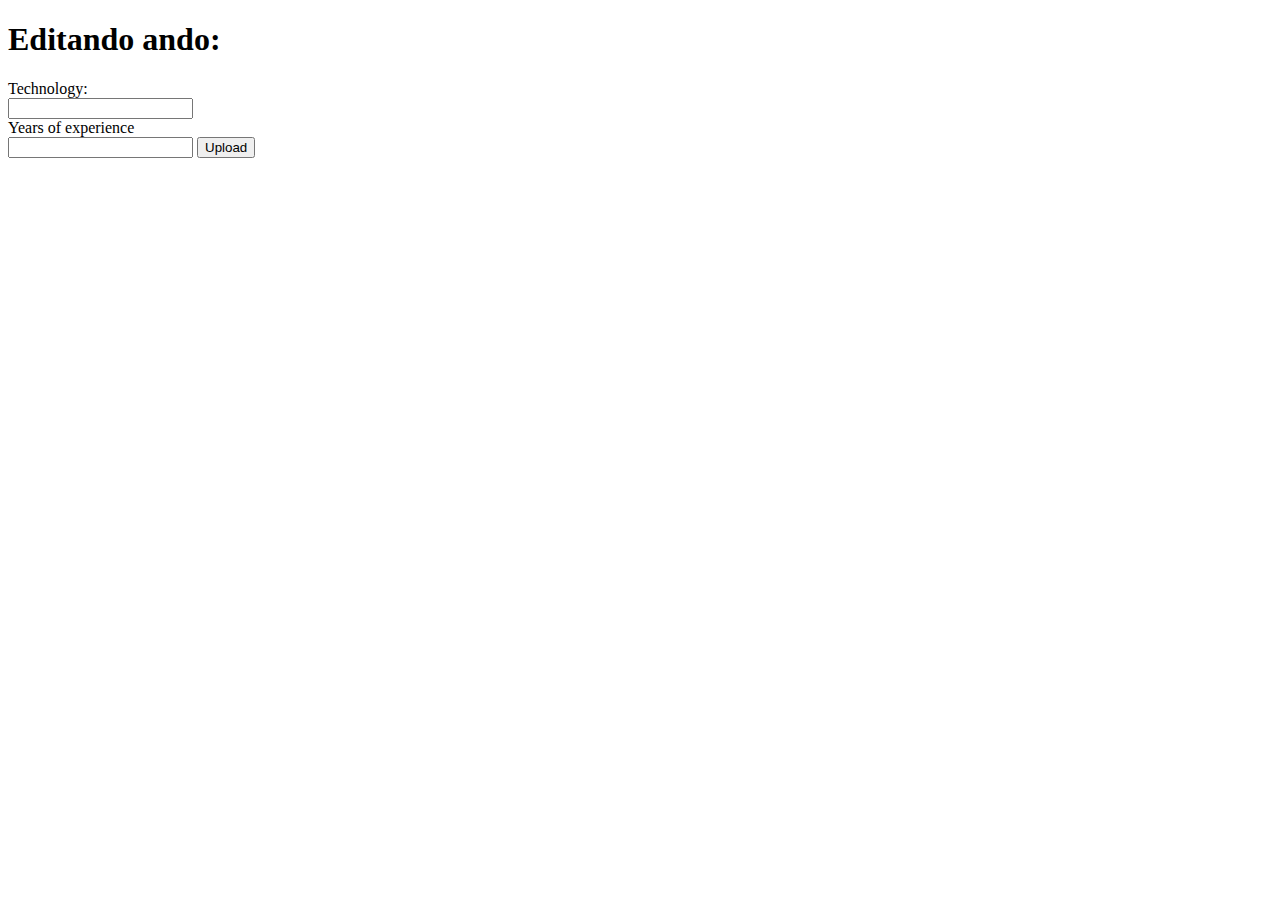
<file: personalportfolio/src/main/resources/templates/back/edit-cv.html>
<!DOCTYPE html>
<html xmlns:th="http://www.thymeleaf.org">
<head>
    <meta charset="UTF-8">
    <meta name="viewport" content="width=device-width, initial-scale=1.0">
    <title>Document</title>
</head>
<body>
    <h1>Editando ando:</h1>
    <form 
    th:action="@{'/edit/'+${technology.id}}"
    th:object="${technology}"
    method="post">
        <label for="tech-name">Technology:</label><br>
        <input type="text" name="name" id="tech-name" th:field="*{name}"><br>
        <label for="tech-years">Years of experience</label><br>
        <input type="text" name="years" id="tech-years" th:field="*{years}">
        <button type="submit">Upload</button>
    </form>
</body>
</html>
</file>
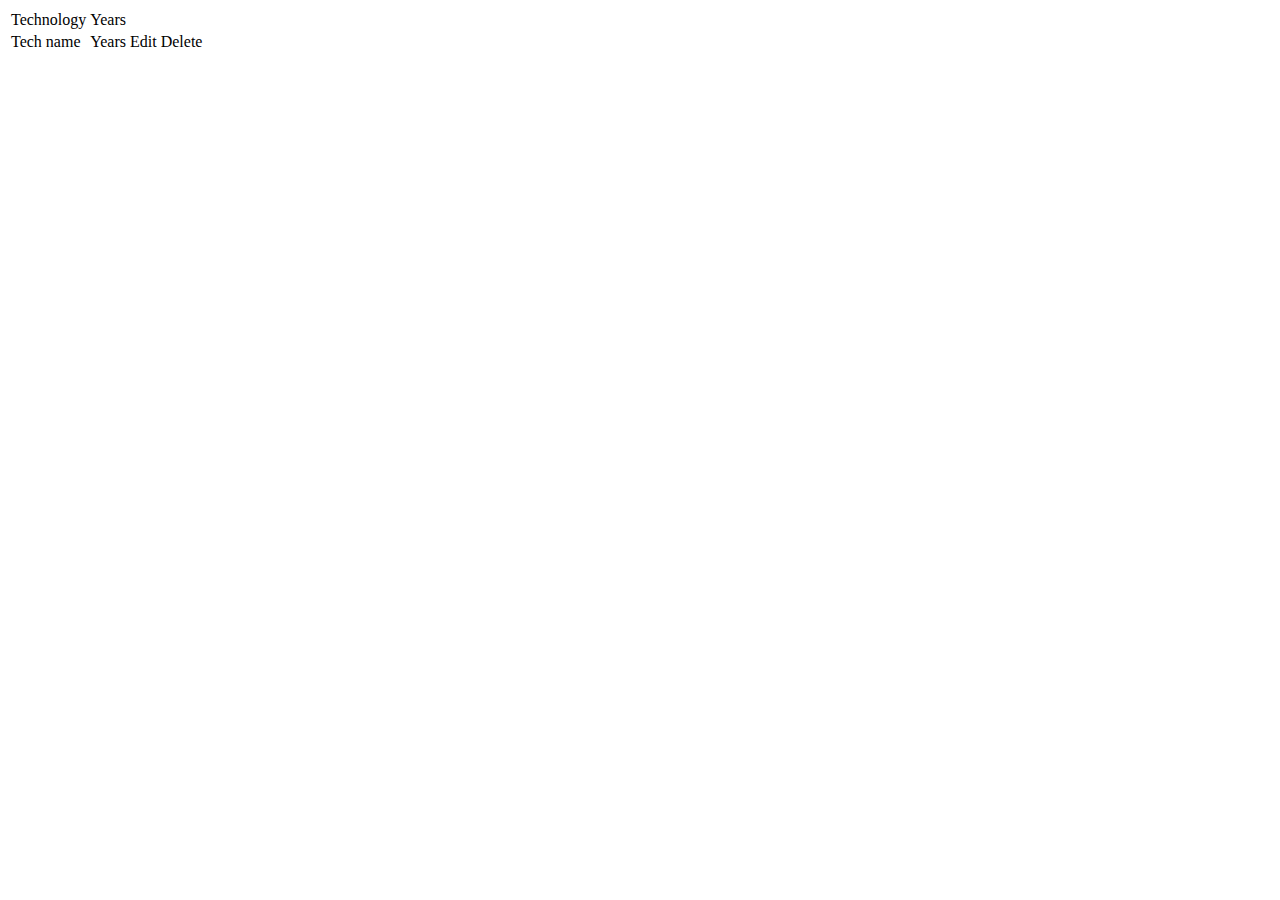
<file: personalportfolio/src/main/resources/templates/back/landing-page.html>
<!DOCTYPE html>
<html xmlns:th="http://www.thymeleaf.org">
<head>
    <meta charset="UTF-8">
    <meta name="viewport" content="width=device-width, initial-scale=1.0">
    <title>Document</title>
</head>
<body>
    <table>
        <thead>
            <tr>
                <td>Technology</td>
                <td>Years</td>
            </tr>
        </thead>
        <tbody>
            <tr th:each=" technology : ${techs}">
                <td th:text="${technology.name}">Tech name</td>
                <td th:text="${technology.years}">Years</td>
                <td><a th:href="@{'/edit/'+${technology.id}}">Edit</a></td>
                <td><a th:href="@{'/delete/'+${technology.id}}">Delete</a></td>
            </tr>
        </tbody>
    </table>
</body>
</html>
</file>
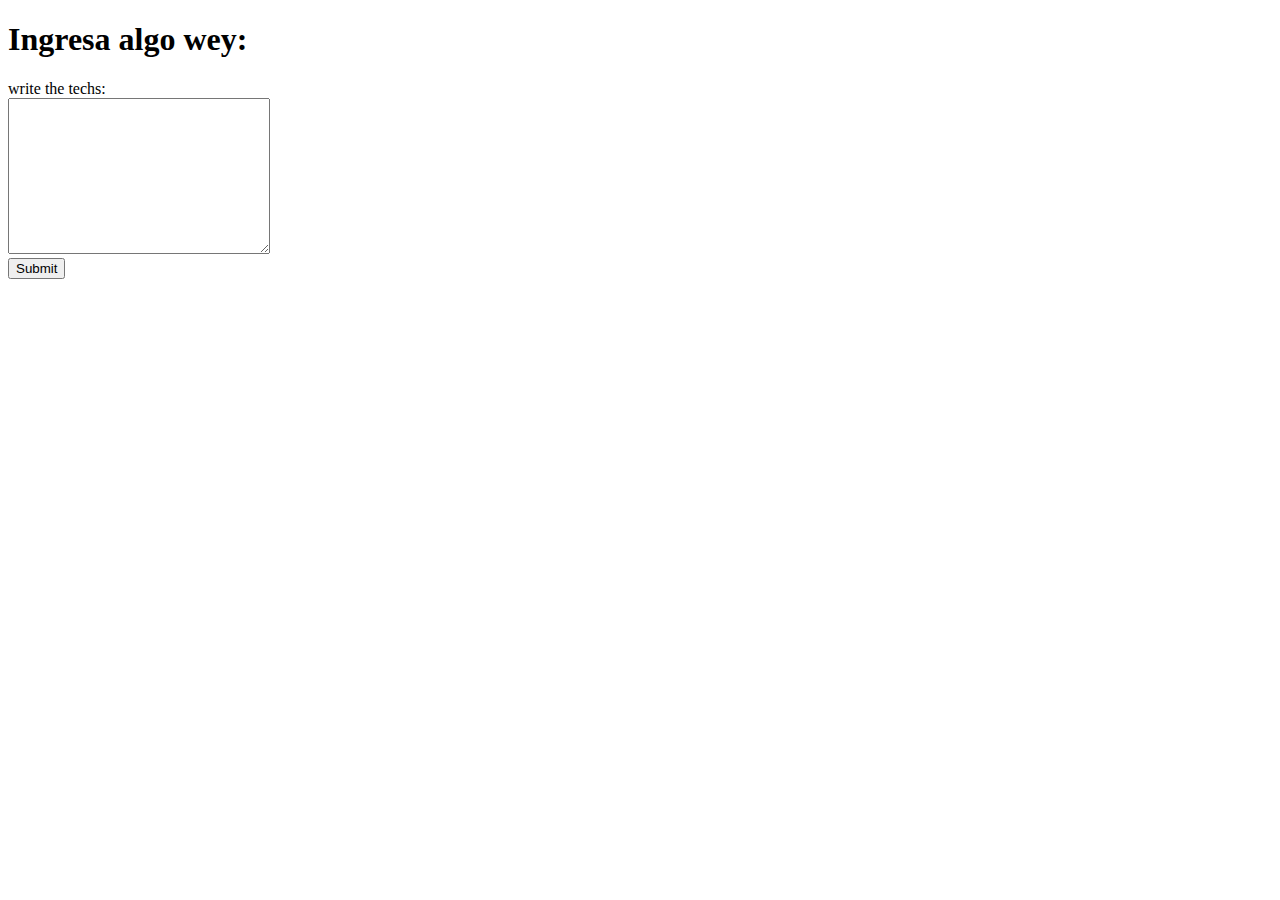
<file: personalportfolio/src/main/resources/templates/back/upload-cv.html>
<!DOCTYPE html>
<html xmlns:th="http://www.thymeleaf.org">
<head>
    <meta charset="UTF-8">
    <meta name="viewport" content="width=device-width, initial-scale=1.0">
    <title>Document</title>
</head>
<body>
    <h1>Ingresa algo wey:</h1>
    <form 
    action="#"
    method="post"
    th:action="@{/upload}">
    <label for="technologies">write the techs:</label></br>
    <textarea th:value="${techString}" name="techString" id="technologies" cols="30" rows="10"></textarea></br>
    <button type="submit">Submit</button>
    </form>
</body>
</html>
</file>
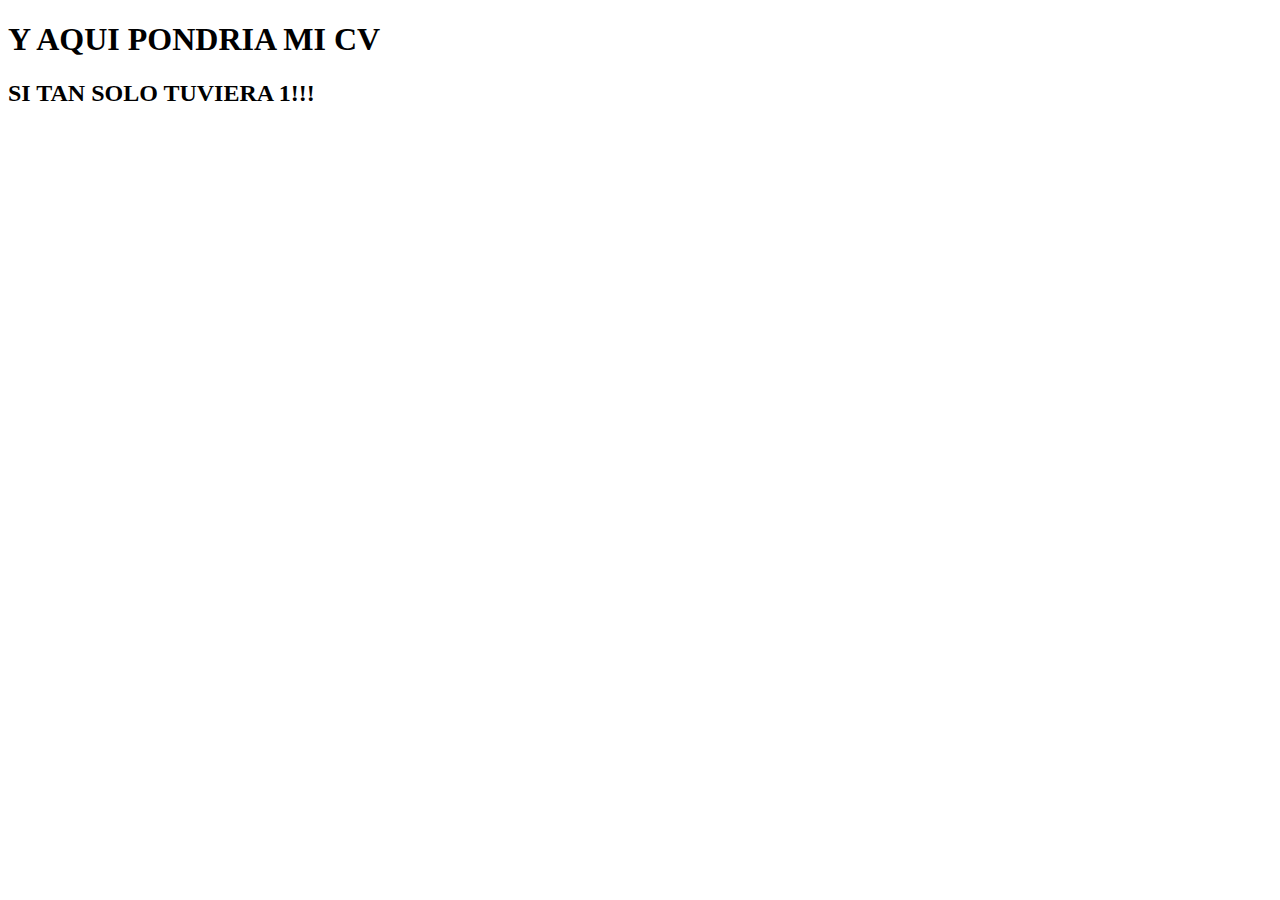
<file: personalportfolio/src/main/resources/templates/front/full-cv.html>
<!DOCTYPE html>
<html xmlns:th="http://www.thymeleaf.org">
<head>
    <meta charset="UTF-8">
    <meta name="viewport" content="width=device-width, initial-scale=1.0">
    <title>Document</title>
</head>
<body>
    <h1>Y AQUI PONDRIA MI CV</h1>
    <h2>SI TAN SOLO TUVIERA 1!!!</h2>
</body>
</html>
</file>
